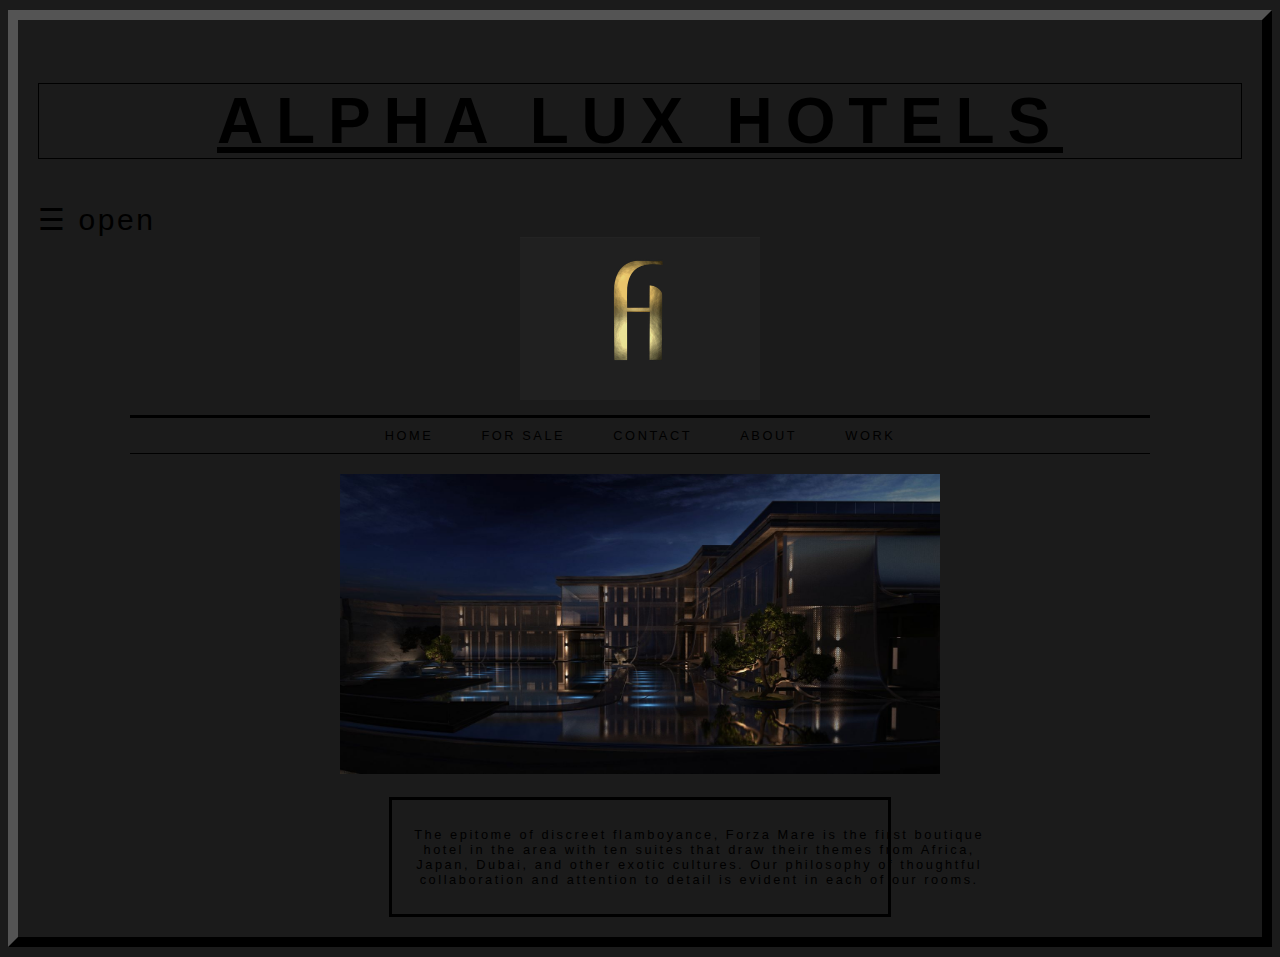
<file: index.html>
<!DOCTYPE html>
<html><head><meta http-equiv="Content-Type" content="text/html; charset=windows-1252">
  <title>Luxury Hotel</title>

  <style type="text/css">
	body {
  font-size: 80%;
  font-family: "Century Gothic", CenturyGothic, Geneva, AppleGothic, sans-serif;
  letter-spacing: 0.20em;
  background-color: #1b1b1b;
}


.bodyborder{
  max-width: 3000px;
  min-width: 900px;
  margin: 10px auto 10px auto;
  padding: 20px;
  border: 10px outset black;
  background-color: rgba(rgb(62, 62, 77));
}
.sidenav {
  height: 100%;
  width: 0;
  position: fixed;
  z-index: 1;
  top: 0;
  left: 0;
  background-color: #111;
  overflow-x: hidden;
  transition: 0.5s;
  padding-top: 60px;
}

.sidenav a {
  padding: 8px 8px 8px 32px;
  text-decoration: none;
  font-size: 25px;
  color: #818181;
  display: block;
  transition: 0.3s;
}

.sidenav a:hover {
  color: #f1f1f1;
}

.sidenav .closebtn {
  position: absolute;
  top: 0;
  right: 25px;
  font-size: 36px;
  margin-left: 50px;
}

@media screen and (max-height: 450px) {
  .sidenav {padding-top: 15px;}
  .sidenav a {font-size: 18px;}
}

h1 { border: 1px solid black;
    color:black;
     font-family: "Century Gothic", CenturyGothic, Geneva, AppleGothic, sans-serif;
     font-weight: 500px;
     font-size: 500%;
     letter-spacing: 0.20em;
     }

.center1 {
  display: block;
  margin-left: auto;
  margin-right: auto;
  width: 20%;
  height: 35%;
}


    ul {
  width: 1000px;
  padding: 10px;
  margin: 0px auto 0px auto;
  border-top: 3px solid #000;
  border-bottom: 1px solid #000;
  text-align: center;
}

li {
  display: inline;
  margin: 0px 3px;
}
    
.border {
  border: 3px solid; color: rgb(0, 0, 0);
  width: 40%;
  margin: auto;
  padding: 7px;
}

p {
  text-align: center;
  width: 600px;
  margin: 20px auto 20px auto;
  font-weight: normal;
  color: black;
}

a {
  color: #000000;
  text-transform: uppercase;
  text-decoration: none;
  padding: 6px 18px 5px 18px;
}
img {
  opacity: 1.0;
}

img:hover {
  opacity: 0.7;
}

a:hover,
a.on {
  color: #000000;
  background-color: #ffffff;
}

.background-img{
    width:auto;
    height:auto; 
    position: absolute;
    left: 0px;
    top: 0px;
    background-color: rgb(255, 255, 255);
}
a:hover,
a.oni {
  color: #ffffff;
  background-color: #0a090e;
}

 
.blur {
  background: rgba(255, 255, 255, 0.2); 
  backdrop-filter: blur(8px); 
  height: auto;
	width: 100%;
}

</style>

<link rel="shortcut icon" type="image/x-icon" href="./images/favicon.ico" />
</head>

<body>
    <div class="bodyborder">
    <u>
     <h1 style="text-align:center;"><a href="https://www.trip.com/hotels/hamburg-dinner-in-the-dark/hotels-c763m4857380/"> Alpha Lux Hotels</a> </h1>
     </u>
           <div id="mySidenav" class="sidenav" style="width: 0px;">
    <a href="javascript:void(0)" class="closebtn" onclick="closeNav()">X</a>
    <a href="./essential-files/DarkContactForm.html">About</a>
    <a href="./essential-files/DarkContactForm.html">Services</a>
    <a href="./essential-files/DarkContactForm.html">Clients</a>
    <a href="./essential-files/DarkContactForm.html">Contact</a>
    <a href="./essential-files/DarkContactForm.html">Hotels</a>
          </div>
      <span style="font-size:30px;cursor:pointer" onclick="openNav()">&#9776; open</span>
            <script>
     function openNav() {
      document.getElementById("mySidenav").style.width = "250px";
      }
    
      function closeNav() {
      document.getElementById("mySidenav").style.width = "0";
        }
          </script>
       
       <img src="images/Forza-Hotels-Annual-Closing-960x650.jpg" width="800" height="350" alt="Forza-Hotels-Annual-Closing" class="center1">
       <br>
        <ul>
      <li><a href="./essential-files/DarkContactForm.html" class="">Home</a></li>
      <li><a href="./essential-files/Terms&Conditions.html">For Sale</a></li>
      <li><a href="./essential-files/DarkContactForm.html">Contact</a></li>
      <li><a href="https://www.trip.com/hotels/hamburg-dinner-in-the-dark/hotels-c763m4857380/">About</a></li>
      <li><a href="./essential-files/Terms&Conditions.html">Work</a></li>
       </ul>
       <p>
      <img src="./images/b14a84e03c30aa2e1fa2d59ca0561798.jpg" alt="" height="300" width="600/"> 
         </p>
          <div class="border">
         <p>
      The epitome of discreet flamboyance, Forza Mare is the first boutique hotel in the area with
      ten suites that draw their themes from Africa, Japan, Dubai, and other exotic cultures. 
      Our philosophy of thoughtful collaboration and attention to detail is evident in each of our rooms.
       </p>
         </div>
       <div id="background-img" class="background-img">
      </div>
    </div>
   
   

 
 </body></html>
</file>
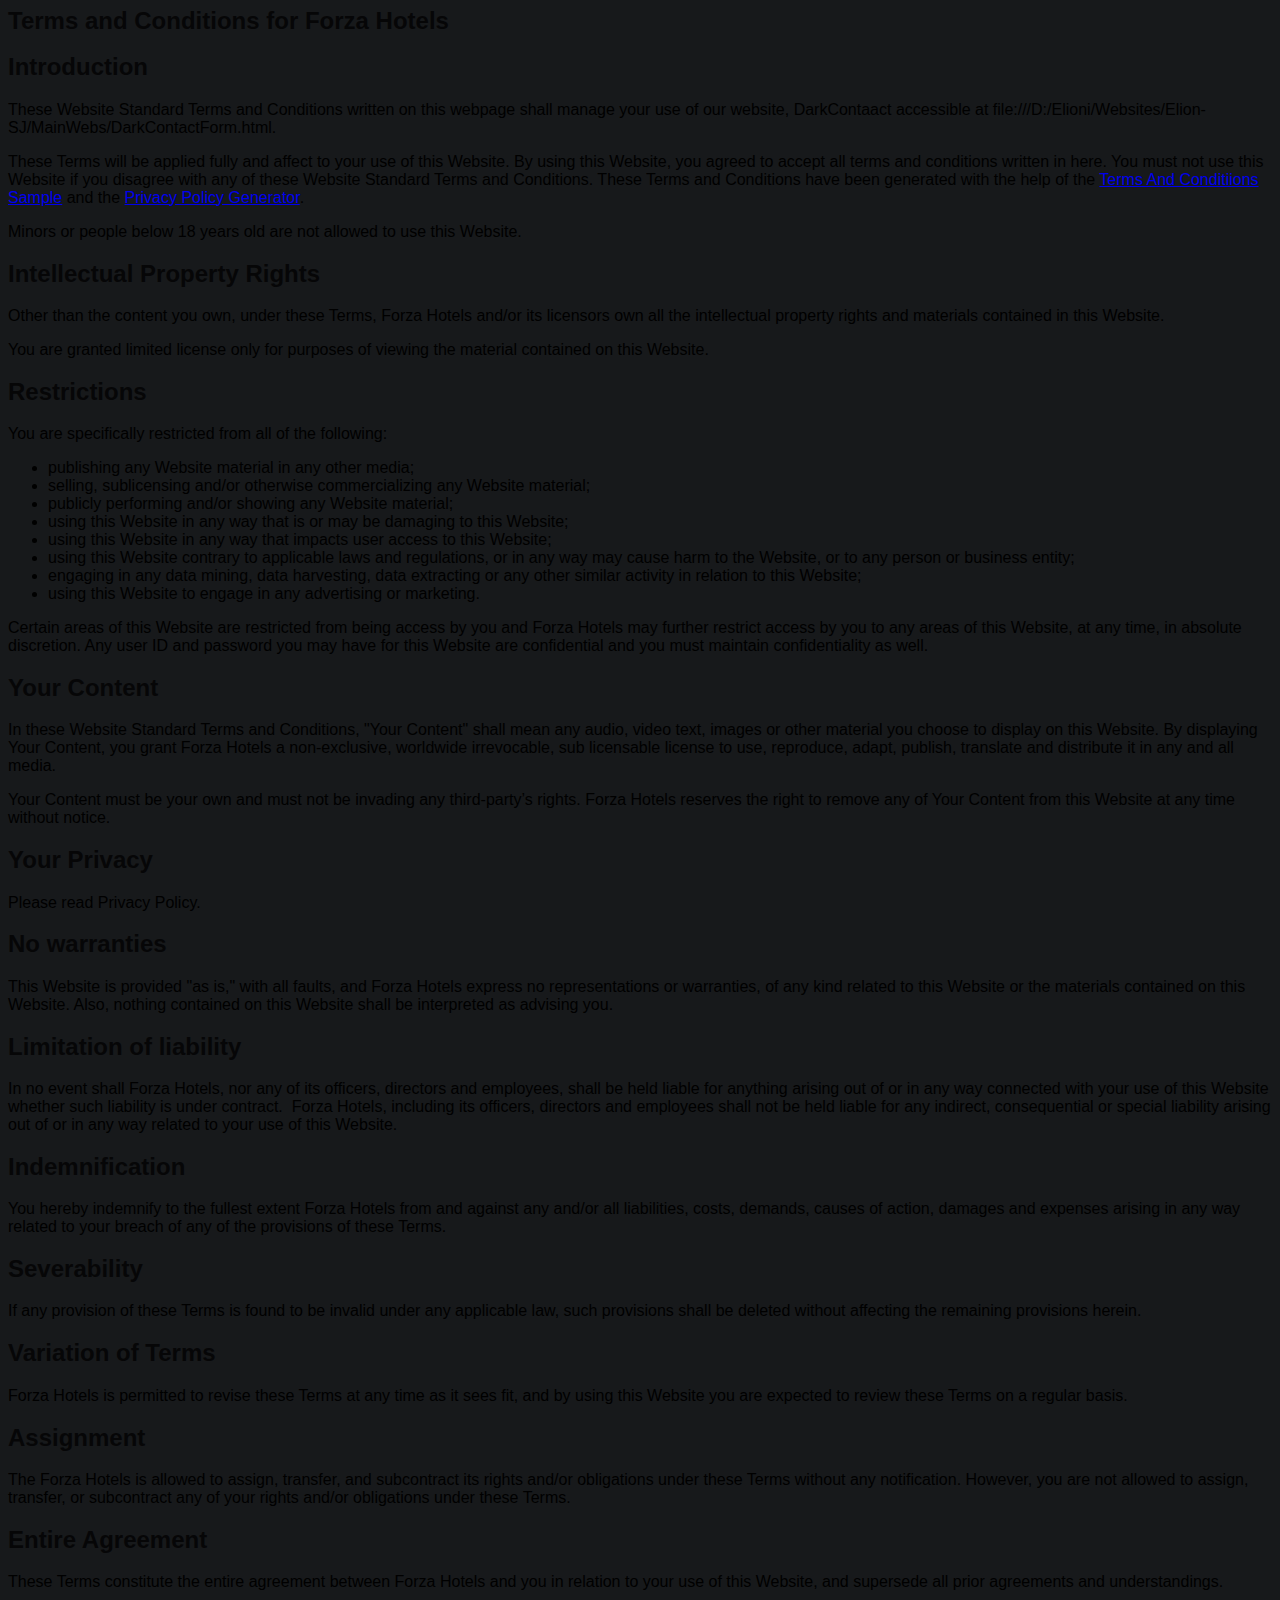
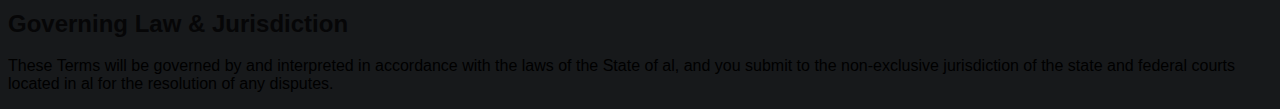
<file: Terms&Conditions.html>
<html>
<head>
    <title>Terms and Conditions</title>
    <style type="text/css">
    body {
        background-color: rgb(23, 25, 27);
        font-family: Arial, Helvetica, sans-serif;
    }

    p {
        color: black;
        font-family: Arial, Helvetica, sans-serif;
    }

    h1,h2 {
         font-family: "Helvetica Neue" Helvetica, Arial, sans-serif; 
        font-size: 24px; 
        font-weight: 700; line-height: 26.4px;
        color: rgb(6, 6, 7);
    }
    


    </style>
</head>
<h1>Terms and Conditions for Forza Hotels</h1>

<h2>Introduction</h2> 
  
<p>These Website Standard Terms and Conditions written on this webpage shall manage your use of our website, DarkContaact accessible at file:///D:/Elioni/Websites/Elion-SJ/MainWebs/DarkContactForm.html.</p>

<p>These Terms will be applied fully and affect to your use of this Website. By using this Website, you agreed to accept all terms and conditions written in here. You must not use this Website if you disagree with any of these Website Standard Terms and Conditions. These Terms and Conditions have been generated with the help of the <a href="https://www.termsandcondiitionssample.com">Terms And Conditiions Sample</a> and the <a href="https://www.generateprivacypolicy.com">Privacy Policy Generator</a>.</p>

<p>Minors or people below 18 years old are not allowed to use this Website.</p>

<h2>Intellectual Property Rights</h2>

<p>Other than the content you own, under these Terms, Forza Hotels and/or its licensors own all the intellectual property rights and materials contained in this Website.</p>

<p>You are granted limited license only for purposes of viewing the material contained on this Website.</p>

<h2>Restrictions</h2>

<p>You are specifically restricted from all of the following:</p>

<ul>
    <li>publishing any Website material in any other media;</li>
    <li>selling, sublicensing and/or otherwise commercializing any Website material;</li>
    <li>publicly performing and/or showing any Website material;</li>
    <li>using this Website in any way that is or may be damaging to this Website;</li>
    <li>using this Website in any way that impacts user access to this Website;</li>
    <li>using this Website contrary to applicable laws and regulations, or in any way may cause harm to the Website, or to any person or business entity;</li>
    <li>engaging in any data mining, data harvesting, data extracting or any other similar activity in relation to this Website;</li>
    <li>using this Website to engage in any advertising or marketing.</li>
</ul>

<p>Certain areas of this Website are restricted from being access by you and Forza Hotels may further restrict access by you to any areas of this Website, at any time, in absolute discretion. Any user ID and password you may have for this Website are confidential and you must maintain confidentiality as well.</p>

<h2>Your Content</h2>

<p>In these Website Standard Terms and Conditions, "Your Content" shall mean any audio, video text, images or other material you choose to display on this Website. By displaying Your Content, you grant Forza Hotels a non-exclusive, worldwide irrevocable, sub licensable license to use, reproduce, adapt, publish, translate and distribute it in any and all media.</p>

<p>Your Content must be your own and must not be invading any third-party’s rights. Forza Hotels reserves the right to remove any of Your Content from this Website at any time without notice.</p>

<h2>Your Privacy</h2>

<p>Please read Privacy Policy.</p>

<h2>No warranties</h2>

<p>This Website is provided "as is," with all faults, and Forza Hotels express no representations or warranties, of any kind related to this Website or the materials contained on this Website. Also, nothing contained on this Website shall be interpreted as advising you.</p>

<h2>Limitation of liability</h2>

<p>In no event shall Forza Hotels, nor any of its officers, directors and employees, shall be held liable for anything arising out of or in any way connected with your use of this Website whether such liability is under contract.  Forza Hotels, including its officers, directors and employees shall not be held liable for any indirect, consequential or special liability arising out of or in any way related to your use of this Website.</p>

<h2>Indemnification</h2>

<p>You hereby indemnify to the fullest extent Forza Hotels from and against any and/or all liabilities, costs, demands, causes of action, damages and expenses arising in any way related to your breach of any of the provisions of these Terms.</p>

<h2>Severability</h2>

<p>If any provision of these Terms is found to be invalid under any applicable law, such provisions shall be deleted without affecting the remaining provisions herein.</p>

<h2>Variation of Terms</h2>

<p>Forza Hotels is permitted to revise these Terms at any time as it sees fit, and by using this Website you are expected to review these Terms on a regular basis.</p>

<h2>Assignment</h2>

<p>The Forza Hotels is allowed to assign, transfer, and subcontract its rights and/or obligations under these Terms without any notification. However, you are not allowed to assign, transfer, or subcontract any of your rights and/or obligations under these Terms.</p>

<h2>Entire Agreement</h2>
    
<p>These Terms constitute the entire agreement between Forza Hotels and you in relation to your use of this Website, and supersede all prior agreements and understandings.</p>

<h2>Governing Law & Jurisdiction</h2>

<p>These Terms will be governed by and interpreted in accordance with the laws of the State of al, and you submit to the non-exclusive jurisdiction of the state and federal courts located in al for the resolution of any disputes.</p>

</html>
</file>
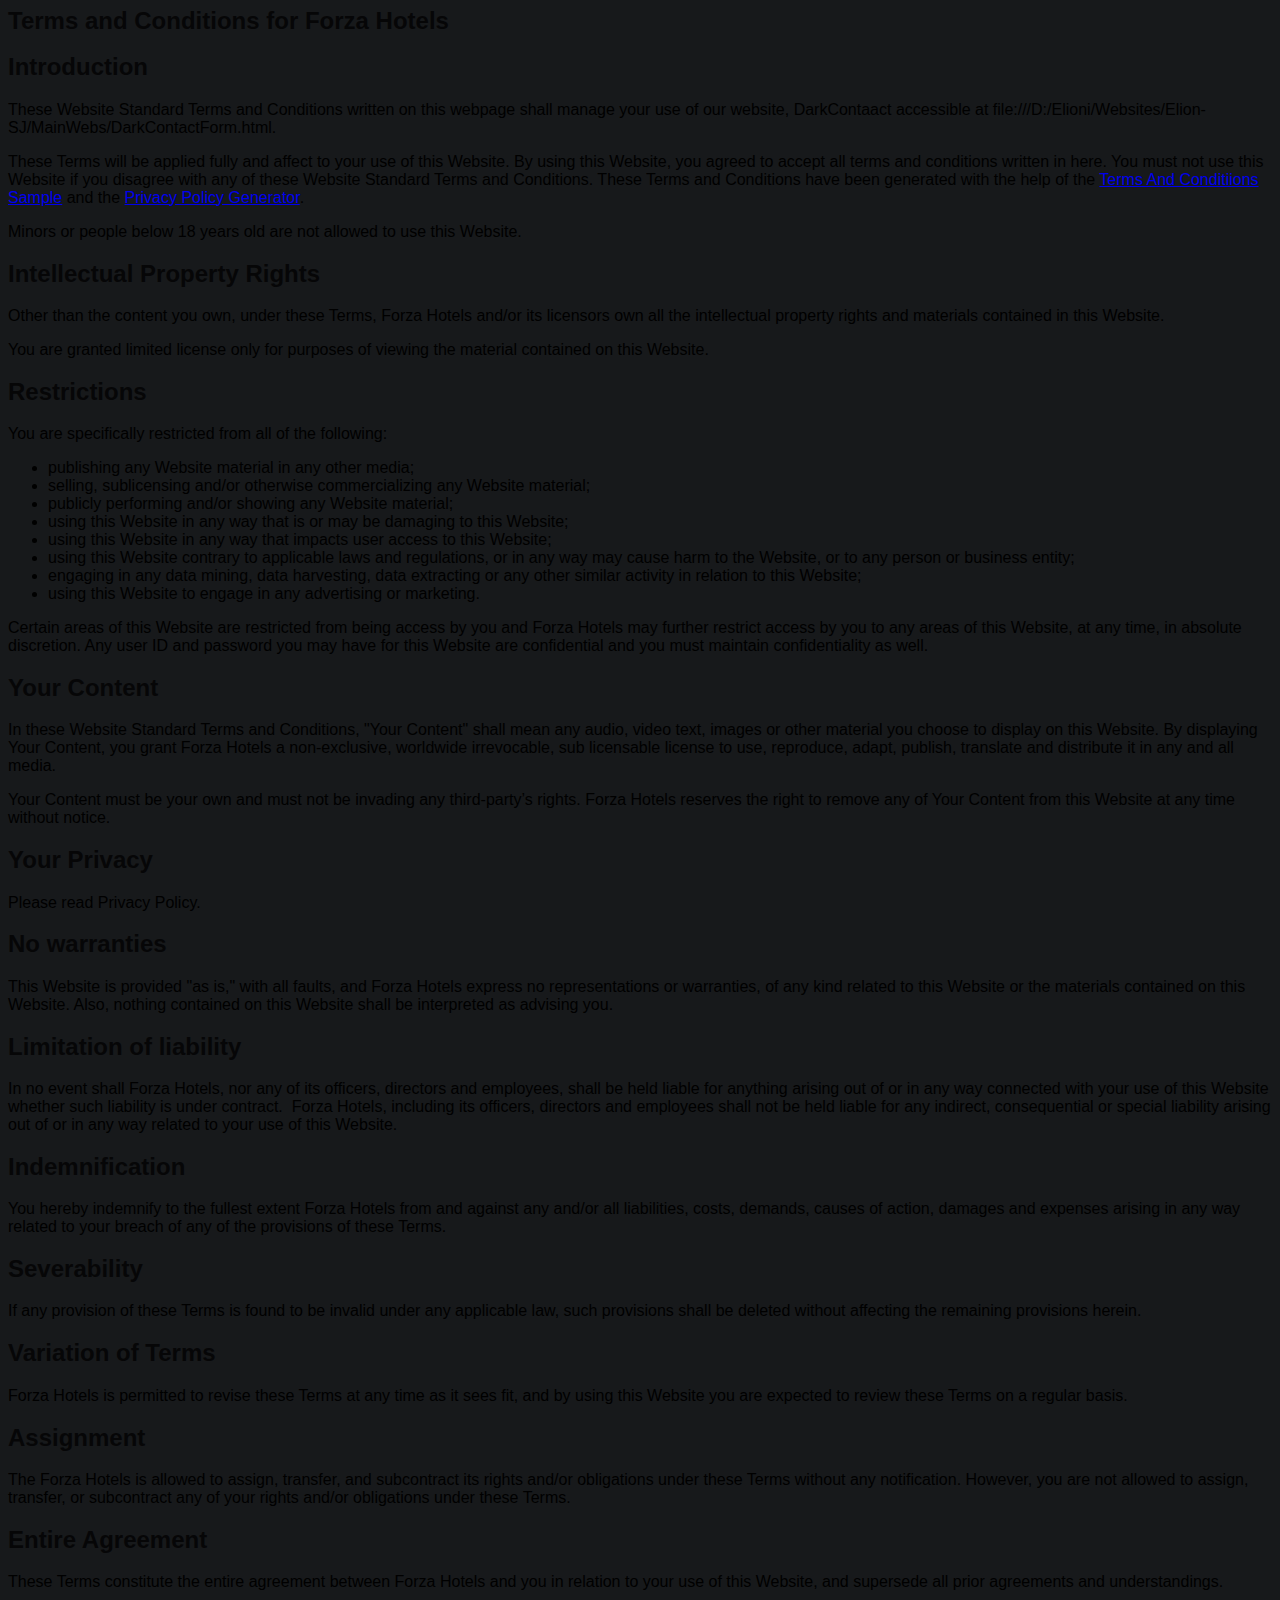
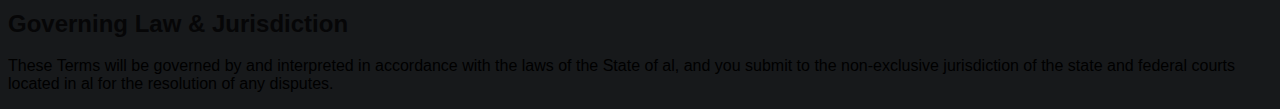
<file: essential-files/Terms&Conditions.html>
<html>
<head>
    <title>Terms and Conditions</title>
    <style type="text/css">
    body {
        background-color: rgb(23, 25, 27);
        font-family: Arial, Helvetica, sans-serif;
    }

    p {
        color: black;
        font-family: Arial, Helvetica, sans-serif;
    }

    h1,h2 {
         font-family: "Helvetica Neue" Helvetica, Arial, sans-serif; 
        font-size: 24px; 
        font-weight: 700; line-height: 26.4px;
        color: rgb(6, 6, 7);
    }
    


    </style>
    <link rel="shortcut icon" type="image/x-icon" href="./images/favicon.ico" />
</head>
<h1>Terms and Conditions for Forza Hotels</h1>

<h2>Introduction</h2> 
  
<p>These Website Standard Terms and Conditions written on this webpage shall manage your use of our website, DarkContaact accessible at file:///D:/Elioni/Websites/Elion-SJ/MainWebs/DarkContactForm.html.</p>

<p>These Terms will be applied fully and affect to your use of this Website. By using this Website, you agreed to accept all terms and conditions written in here. You must not use this Website if you disagree with any of these Website Standard Terms and Conditions. These Terms and Conditions have been generated with the help of the <a href="https://www.termsandcondiitionssample.com">Terms And Conditiions Sample</a> and the <a href="https://www.generateprivacypolicy.com">Privacy Policy Generator</a>.</p>

<p>Minors or people below 18 years old are not allowed to use this Website.</p>

<h2>Intellectual Property Rights</h2>

<p>Other than the content you own, under these Terms, Forza Hotels and/or its licensors own all the intellectual property rights and materials contained in this Website.</p>

<p>You are granted limited license only for purposes of viewing the material contained on this Website.</p>

<h2>Restrictions</h2>

<p>You are specifically restricted from all of the following:</p>

<ul>
    <li>publishing any Website material in any other media;</li>
    <li>selling, sublicensing and/or otherwise commercializing any Website material;</li>
    <li>publicly performing and/or showing any Website material;</li>
    <li>using this Website in any way that is or may be damaging to this Website;</li>
    <li>using this Website in any way that impacts user access to this Website;</li>
    <li>using this Website contrary to applicable laws and regulations, or in any way may cause harm to the Website, or to any person or business entity;</li>
    <li>engaging in any data mining, data harvesting, data extracting or any other similar activity in relation to this Website;</li>
    <li>using this Website to engage in any advertising or marketing.</li>
</ul>

<p>Certain areas of this Website are restricted from being access by you and Forza Hotels may further restrict access by you to any areas of this Website, at any time, in absolute discretion. Any user ID and password you may have for this Website are confidential and you must maintain confidentiality as well.</p>

<h2>Your Content</h2>

<p>In these Website Standard Terms and Conditions, "Your Content" shall mean any audio, video text, images or other material you choose to display on this Website. By displaying Your Content, you grant Forza Hotels a non-exclusive, worldwide irrevocable, sub licensable license to use, reproduce, adapt, publish, translate and distribute it in any and all media.</p>

<p>Your Content must be your own and must not be invading any third-party’s rights. Forza Hotels reserves the right to remove any of Your Content from this Website at any time without notice.</p>

<h2>Your Privacy</h2>

<p>Please read Privacy Policy.</p>

<h2>No warranties</h2>

<p>This Website is provided "as is," with all faults, and Forza Hotels express no representations or warranties, of any kind related to this Website or the materials contained on this Website. Also, nothing contained on this Website shall be interpreted as advising you.</p>

<h2>Limitation of liability</h2>

<p>In no event shall Forza Hotels, nor any of its officers, directors and employees, shall be held liable for anything arising out of or in any way connected with your use of this Website whether such liability is under contract.  Forza Hotels, including its officers, directors and employees shall not be held liable for any indirect, consequential or special liability arising out of or in any way related to your use of this Website.</p>

<h2>Indemnification</h2>

<p>You hereby indemnify to the fullest extent Forza Hotels from and against any and/or all liabilities, costs, demands, causes of action, damages and expenses arising in any way related to your breach of any of the provisions of these Terms.</p>

<h2>Severability</h2>

<p>If any provision of these Terms is found to be invalid under any applicable law, such provisions shall be deleted without affecting the remaining provisions herein.</p>

<h2>Variation of Terms</h2>

<p>Forza Hotels is permitted to revise these Terms at any time as it sees fit, and by using this Website you are expected to review these Terms on a regular basis.</p>

<h2>Assignment</h2>

<p>The Forza Hotels is allowed to assign, transfer, and subcontract its rights and/or obligations under these Terms without any notification. However, you are not allowed to assign, transfer, or subcontract any of your rights and/or obligations under these Terms.</p>

<h2>Entire Agreement</h2>
    
<p>These Terms constitute the entire agreement between Forza Hotels and you in relation to your use of this Website, and supersede all prior agreements and understandings.</p>

<h2>Governing Law & Jurisdiction</h2>

<p>These Terms will be governed by and interpreted in accordance with the laws of the State of al, and you submit to the non-exclusive jurisdiction of the state and federal courts located in al for the resolution of any disputes.</p>

</html>
</file>
